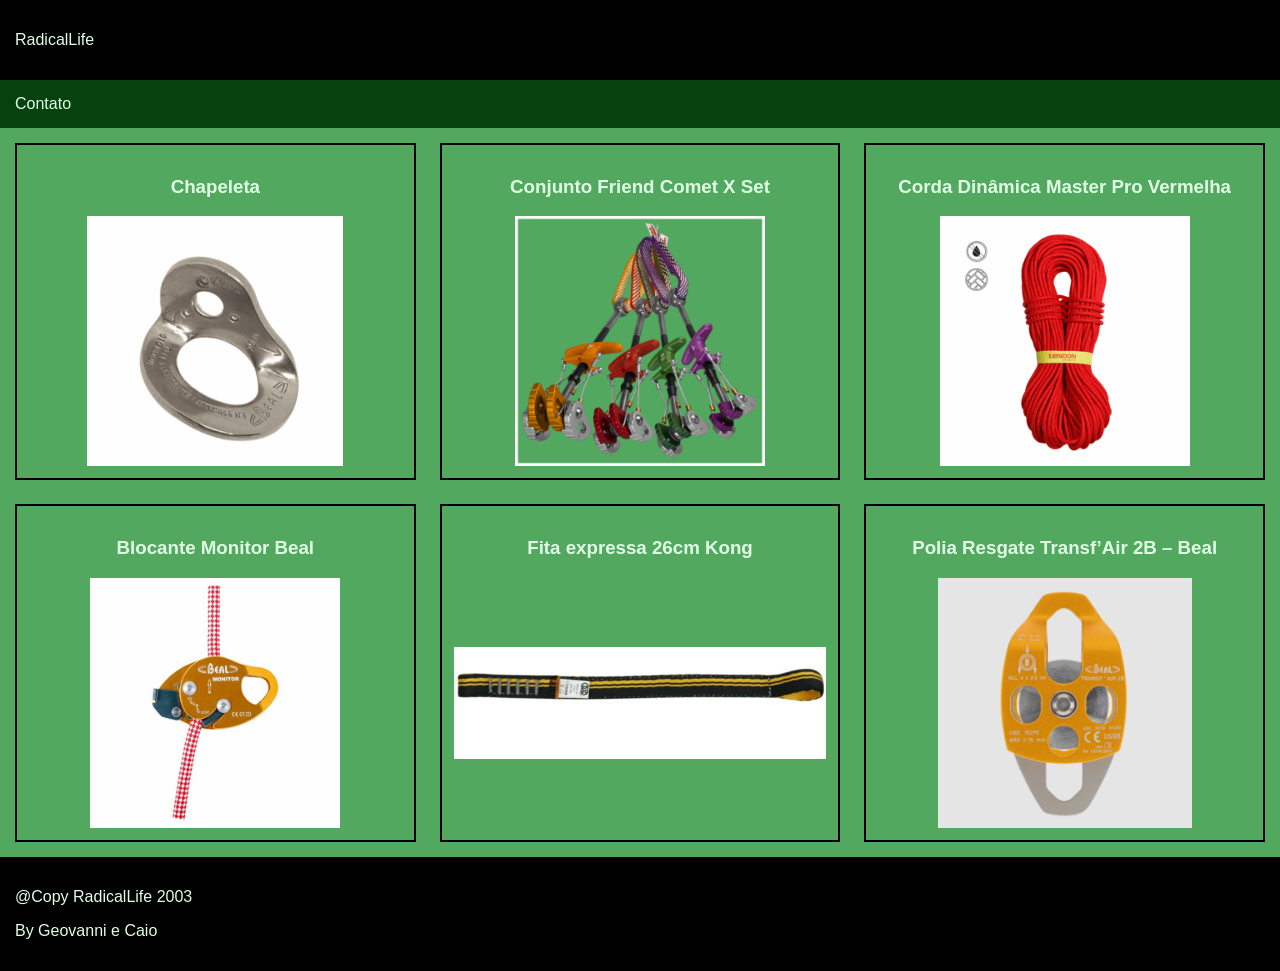
<file: index.html>
<!DOCTYPE html>
<html lang="en">
<head>
    <meta charset="UTF-8">
    <meta name="viewport" content="width=device-width, initial-scale=1.0">
    <title>RadicalLife</title>
    <link rel="shortcut icon" href="images/mountain.png" type="image/x-icon">
    <link rel="stylesheet" href="style.css">
</head>
<body>
    <header>
        <p>RadicalLife</p>
    </header>

    <nav>
        <a href="radicallifecontato@gmail.com">Contato</a>
    </nav>
    <main>
        <a href="chapeleta.html" class="produto">
            <h3>Chapeleta</h3>
            <img src="images/Chapeleta_Moor-600x586.png" alt="chapeleta" class="imagem_produto">
        </a>
        
        <a href="conjunto_friends.html" class="produto">
            <h3>Conjunto Friend Comet X Set</h3>
            <img src="images/comet-x-set-1-4-600x600.png" alt="conjunto_friends" class="imagem_produto">
        </a>

        <a href="corda.html" class="produto">
            <h3>Corda Dinâmica Master Pro Vermelha</h3>
            <img src="images/master_pro_vermelha-600x600.png" alt="corda" class="imagem_produto">
        </a>

        <a href="monitor.html" class="produto">
            <h3>Blocante Monitor Beal</h3>
            <img src="images/MONITOR_BEAL1-600x600.jpg" alt="monitor" class="imagem_produto">
        </a>

        <a href="fita.html" class="produto">
            <h3>Fita expressa 26cm Kong</h3>
            <img src="images/sling26cm-600x181.png" alt="fita" class="imagem_produto">
        </a>

        <a href="polia.html" class="produto">
            <h3>Polia Resgate Transf’Air 2B – Beal</h3>
            <img src="images/TransfAir-2-–-Beal-600x590.png" alt="polia" class="imagem_produto">
        </a>
    </main>
    <aside></aside>
    <footer>
        <p>@Copy RadicalLife 2003</p>
        <p>By Geovanni e Caio</p>
    </footer>
</body>
</html>
</file>
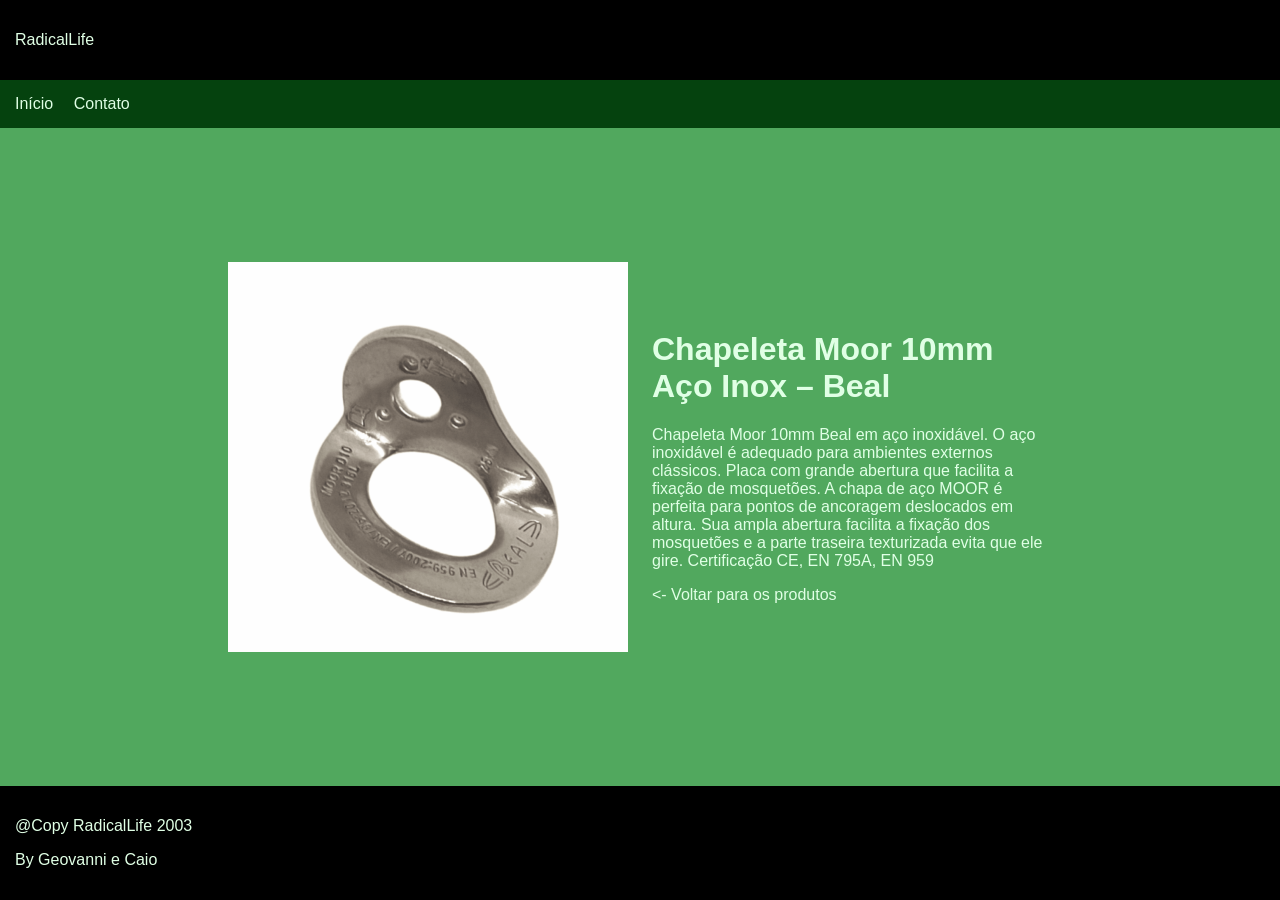
<file: chapeleta.html>
<!DOCTYPE html>
<html lang="pt-BR">
<head>
    <meta charset="UTF-8">
    <meta name="viewport" content="width=device-width, initial-scale=1.0">
    <title>Chapeleta | RadicalLife</title>
    <link rel="shortcut icon" href="images/mountain.png" type="image/x-icon">
    <link rel="stylesheet" href="style.css">
</head>
<body>
    <header>
        <p>RadicalLife</p>
    </header>

    <nav>
        <a href="index.html">Início</a>
        <a href="mailto:radicallifecontato@gmail.com">Contato</a>
    </nav>

    <main class="pagina_produto">
        <img src="images/Chapeleta_Moor-600x586.png" alt="chapeleta" class="imagem_detalhe">

        <div class="info_produto">
            <h1>Chapeleta Moor 10mm Aço Inox – Beal</h1>
            <p>Chapeleta Moor 10mm Beal em aço inoxidável.
                O aço inoxidável é adequado para ambientes externos clássicos.
                Placa com grande abertura que facilita a fixação de mosquetões.
                A chapa de aço MOOR é perfeita para pontos de ancoragem deslocados em altura.
                Sua ampla abertura facilita a fixação dos mosquetões e a parte traseira texturizada evita que ele gire.
                Certificação CE, EN 795A, EN 959</p>
            <a href="index.html"><- Voltar para os produtos</a>
        </div>

    </main>

    <footer>
        <p>@Copy RadicalLife 2003</p>
        <p>By Geovanni e Caio</p>
    </footer>
</body>
</html>
</file>
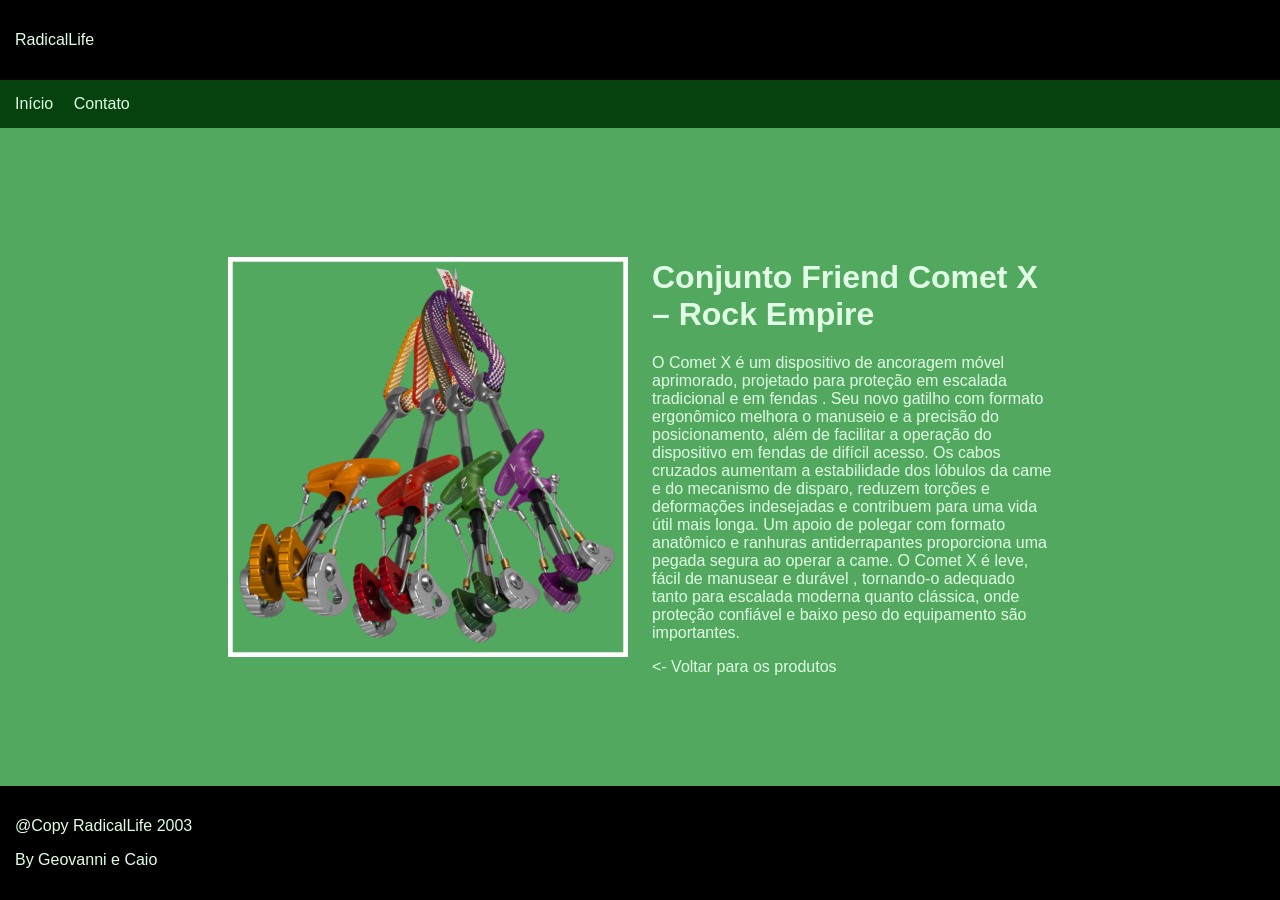
<file: conjunto_friends.html>
<!DOCTYPE html>
<html lang="pt-BR">
<head>
    <meta charset="UTF-8">
    <meta name="viewport" content="width=device-width, initial-scale=1.0">
    <title>Conjunto Comet | RadicalLife</title>
    <link rel="shortcut icon" href="images/mountain.png" type="image/x-icon">
    <link rel="stylesheet" href="style.css">
</head>
<body>
    <header>
        <p>RadicalLife</p>
    </header>

    <nav>
        <a href="index.html">Início</a>
        <a href="mailto:radicallifecontato@gmail.com">Contato</a>
    </nav>

    <main class="pagina_produto">
        <img src="images/comet-x-set-1-4-600x600.png" alt="conjunto_friends" class="imagem_detalhe">

        <div class="info_produto">
            <h1>Conjunto Friend Comet X – Rock Empire</h1>
            <p>
                O Comet X é um dispositivo de ancoragem móvel aprimorado, projetado para proteção em escalada tradicional e em fendas . Seu novo gatilho com formato ergonômico melhora o manuseio e a precisão do posicionamento, além de facilitar a operação do dispositivo em fendas de difícil acesso.
                Os cabos cruzados aumentam a estabilidade dos lóbulos da came e do mecanismo de disparo, reduzem torções e deformações indesejadas e contribuem para uma vida útil mais longa. Um apoio de polegar com formato anatômico e ranhuras antiderrapantes proporciona uma pegada segura ao operar a came.
                O Comet X é leve, fácil de manusear e durável , tornando-o adequado tanto para escalada moderna quanto clássica, onde proteção confiável e baixo peso do equipamento são importantes.
            </p>
            <a href="index.html"><- Voltar para os produtos</a>
        </div>
    </main>

    <footer>
        <p>@Copy RadicalLife 2003</p>
        <p>By Geovanni e Caio</p>
    </footer>
</body>
</html>
</file>
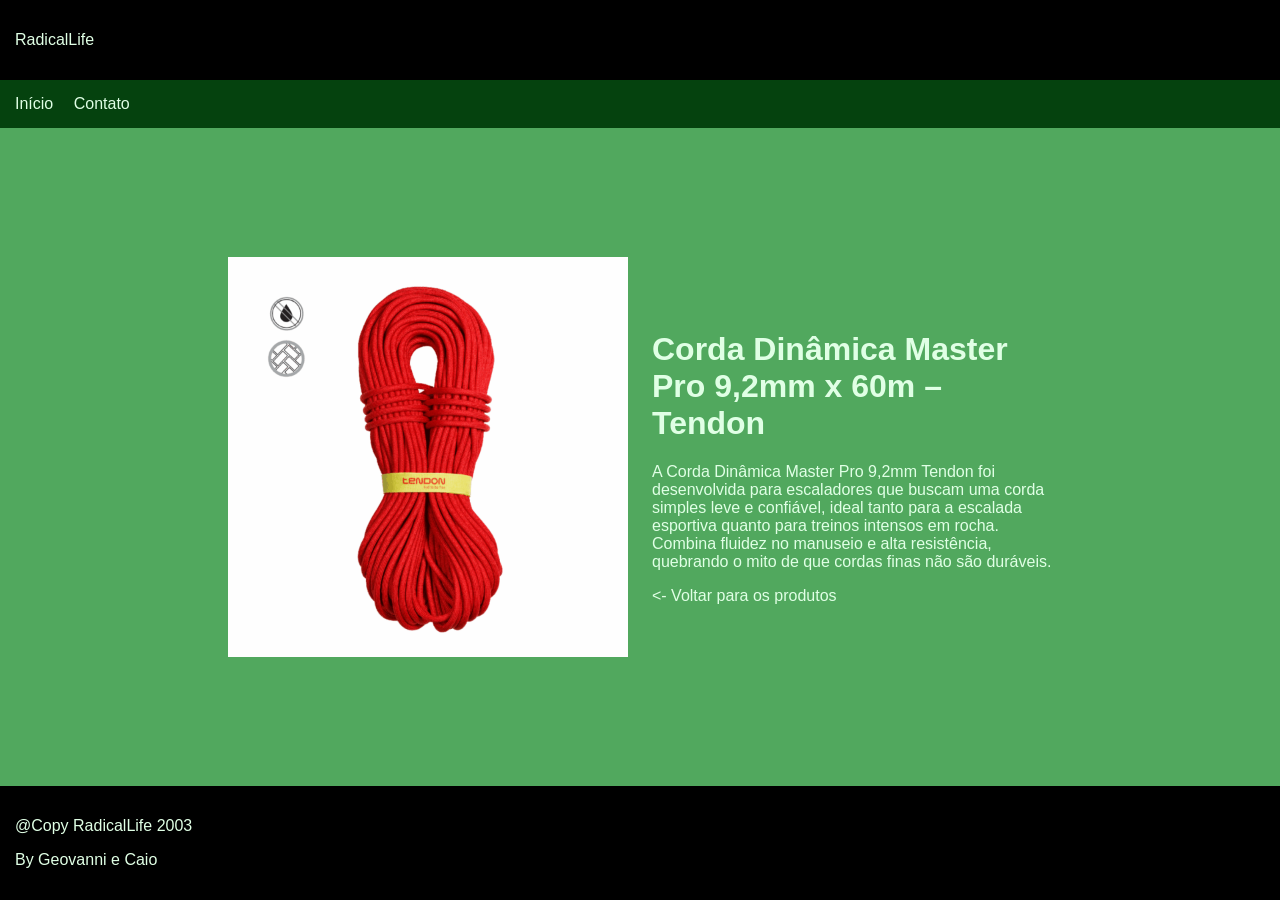
<file: corda.html>
<!DOCTYPE html>
<html lang="pt-BR">
<head>
    <meta charset="UTF-8">
    <meta name="viewport" content="width=device-width, initial-scale=1.0">
    <title>Corda Master Pro | RadicalLife</title>
    <link rel="shortcut icon" href="images/mountain.png" type="image/x-icon">
    <link rel="stylesheet" href="style.css">
</head>
<body>
    <header>
        <p>RadicalLife</p>
    </header>

    <nav>
        <a href="index.html">Início</a>
        <a href="mailto:radicallifecontato@gmail.com">Contato</a>
    </nav>

    <main class="pagina_produto">
        <img src="images/master_pro_vermelha-600x600.png" alt="corda_master_pro" class="imagem_detalhe">

        <div class="info_produto">
            <h1>Corda Dinâmica Master Pro 9,2mm x 60m – Tendon</h1>
            <p>
                A Corda Dinâmica Master Pro 9,2mm Tendon foi desenvolvida para escaladores que buscam uma corda simples leve e confiável, ideal tanto para a escalada esportiva quanto para treinos intensos em rocha.
                <br>
                Combina fluidez no manuseio e alta resistência, quebrando o mito de que cordas finas não são duráveis.
            </p>
            <a href="index.html"><- Voltar para os produtos</a>
        </div>
    </main>

    <footer>
        <p>@Copy RadicalLife 2003</p>
        <p>By Geovanni e Caio</p>
    </footer>
</body>
</html>
</file>
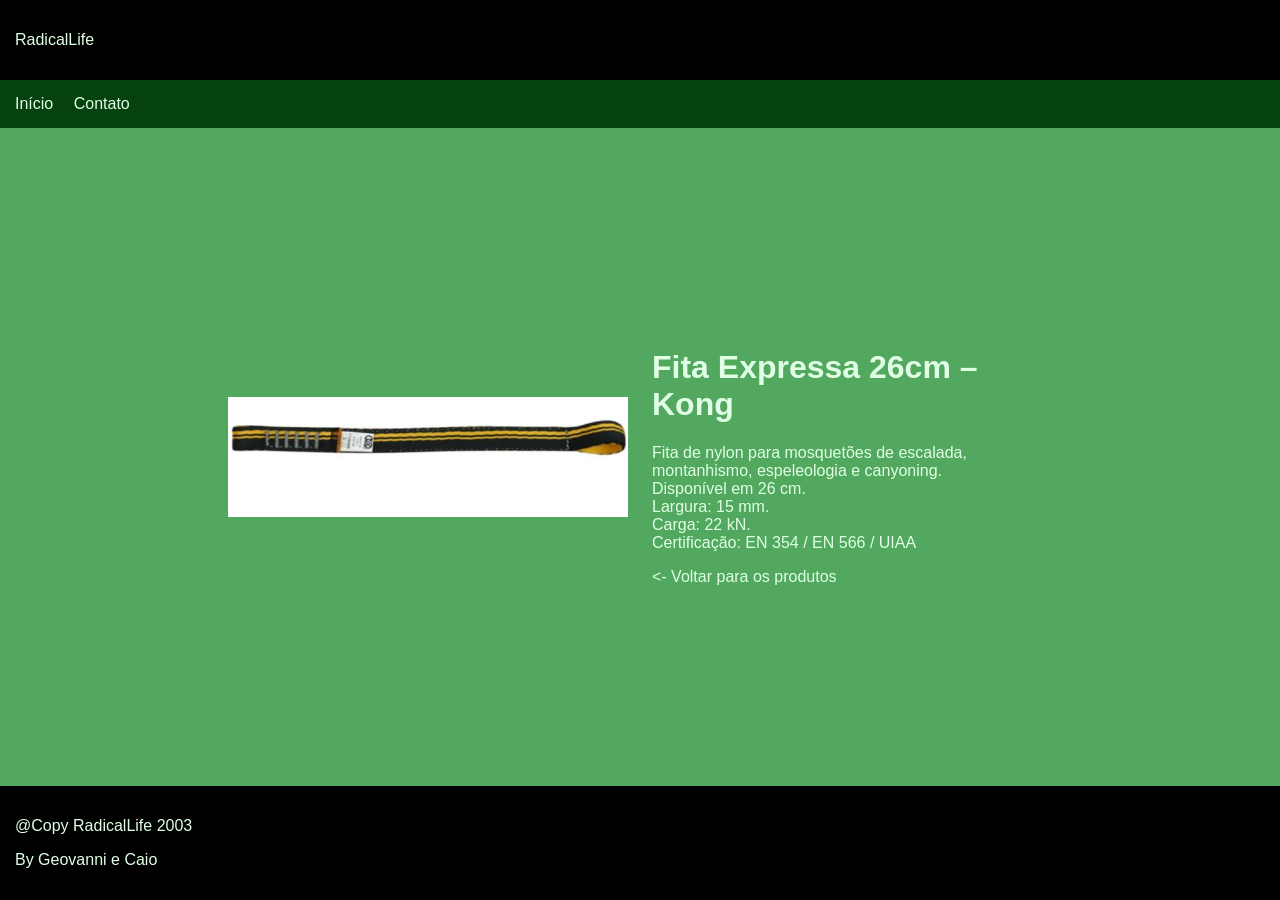
<file: fita.html>
<!DOCTYPE html>
<html lang="pt-BR">
<head>
    <meta charset="UTF-8">
    <meta name="viewport" content="width=device-width, initial-scale=1.0">
    <title>Fita expressa | RadicalLife</title>
    <link rel="shortcut icon" href="images/mountain.png" type="image/x-icon">
    <link rel="stylesheet" href="style.css">
</head>
<body>
    <header>
        <p>RadicalLife</p>
    </header>

    <nav>
        <a href="index.html">Início</a>
        <a href="mailto:radicallifecontato@gmail.com">Contato</a>
    </nav>

    <main class="pagina_produto">
        <img src="images/sling26cm-600x181.png" alt="fita_expressa" class="imagem_detalhe">

        <div class="info_produto">
            <h1>Fita Expressa 26cm – Kong</h1>
            <p>
                Fita de nylon para mosquetões de escalada, montanhismo, espeleologia e canyoning.
                <br>
                Disponível em  26 cm.
                <br>
                Largura: 15 mm.
                <br>
                Carga: 22 kN.
                <br>
                Certificação: EN 354 / EN 566 / UIAA
            </p>
            <a href="index.html"><- Voltar para os produtos</a>
        </div>
    </main>

    <footer>
        <p>@Copy RadicalLife 2003</p>
        <p>By Geovanni e Caio</p>
    </footer>
</body>
</html>
</file>
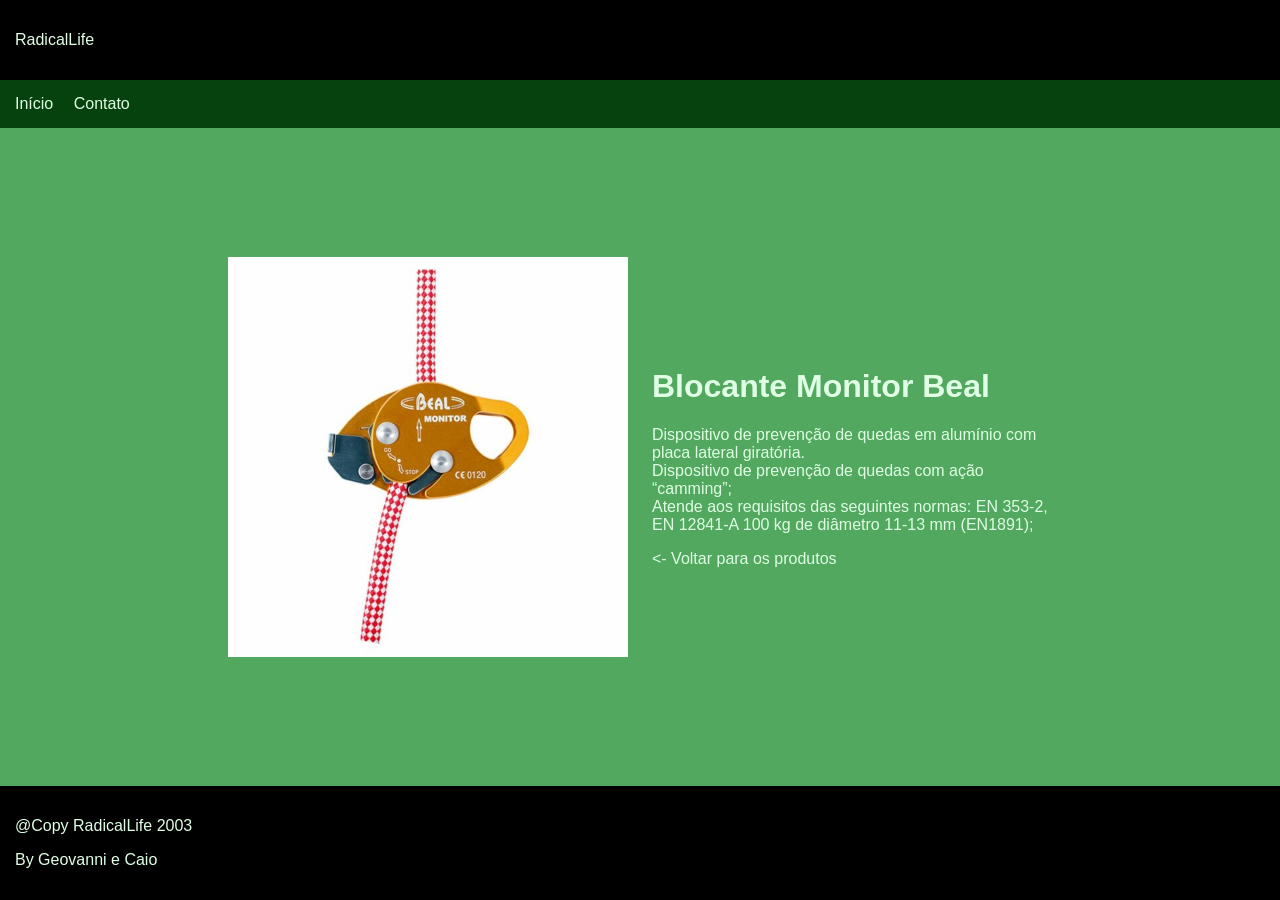
<file: monitor.html>
<!DOCTYPE html>
<html lang="pt-BR">
<head>
    <meta charset="UTF-8">
    <meta name="viewport" content="width=device-width, initial-scale=1.0">
    <title>Monitor Beal | RadicalLife</title>
    <link rel="shortcut icon" href="images/mountain.png" type="image/x-icon">
    <link rel="stylesheet" href="style.css">
</head>
<body>
    <header>
        <p>RadicalLife</p>
    </header>

    <nav>
        <a href="index.html">Início</a>
        <a href="mailto:radicallifecontato@gmail.com">Contato</a>
    </nav>

    <main class="pagina_produto">
        <img src="images/MONITOR_BEAL1-600x600.jpg" alt="Monitor_Beal" class="imagem_detalhe">

        <div class="info_produto">
            <h1>Blocante Monitor Beal</h1>
            <p>
                Dispositivo de prevenção de quedas em alumínio com placa lateral giratória.
                <br>
                Dispositivo de prevenção de quedas com ação “camming”;
                <br>
                Atende aos requisitos das seguintes normas: EN 353-2, EN 12841-A 100 kg de diâmetro 11-13 mm (EN1891);
            </p>
            <a href="index.html"><- Voltar para os produtos</a>
        </div>
    </main>

    <footer>
        <p>@Copy RadicalLife 2003</p>
        <p>By Geovanni e Caio</p>
    </footer>
</body>
</html>
</file>
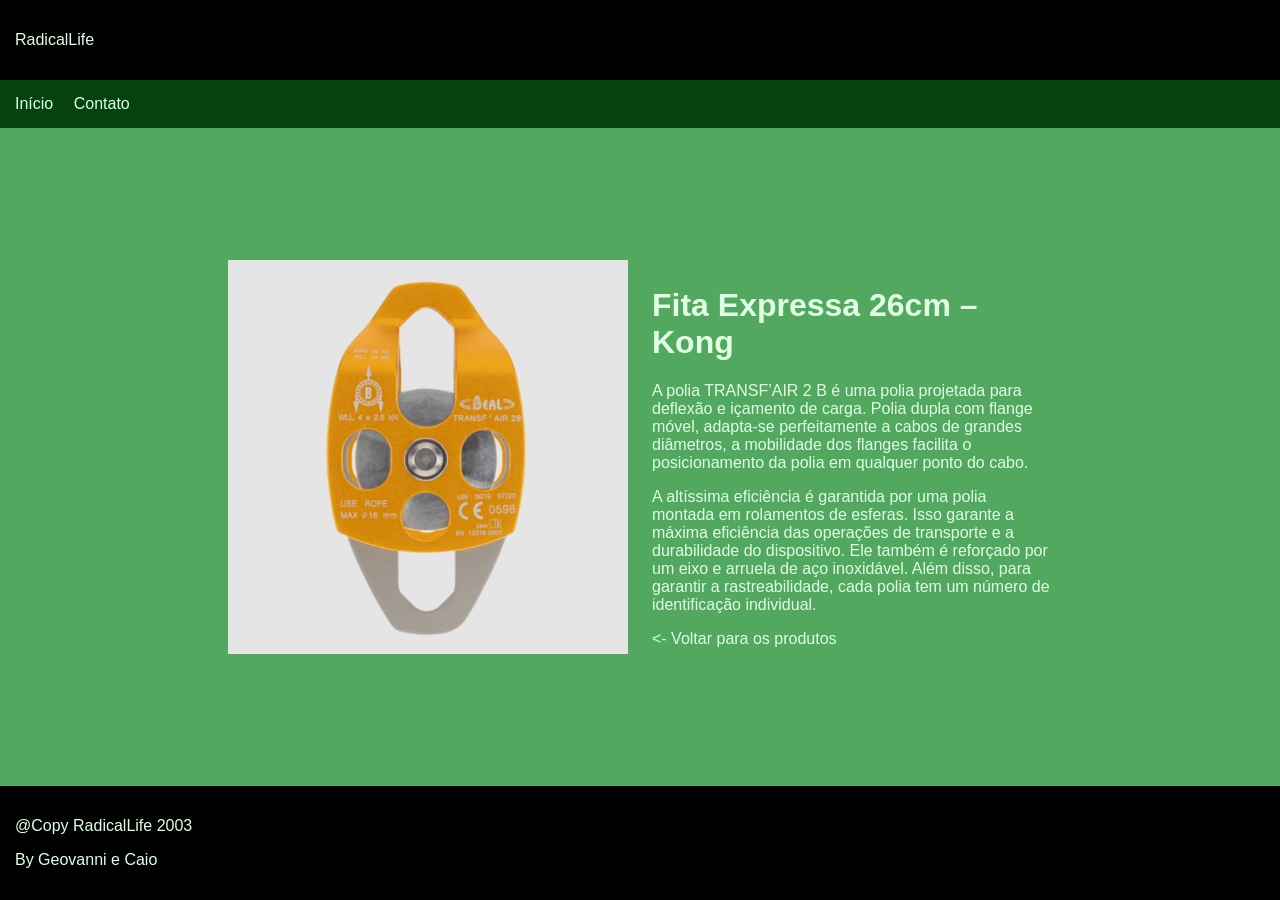
<file: polia.html>
<!DOCTYPE html>
<html lang="pt-BR">
<head>
    <meta charset="UTF-8">
    <meta name="viewport" content="width=device-width, initial-scale=1.0">
    <title>Polia 2B | RadicalLife</title>
    <link rel="shortcut icon" href="images/mountain.png" type="image/x-icon">
    <link rel="stylesheet" href="style.css">
</head>
<body>
    <header>
        <p>RadicalLife</p>
    </header>

    <nav>
        <a href="index.html">Início</a>
        <a href="mailto:radicallifecontato@gmail.com">Contato</a>
    </nav>

    <main class="pagina_produto">
        <img src="images/TransfAir-2-–-Beal-600x590.png" alt="polia_2b" class="imagem_detalhe">

        <div class="info_produto">
            <h1>Fita Expressa 26cm – Kong</h1>
            <p>
                A polia TRANSF’AIR 2 B é uma polia projetada para deflexão e içamento de carga. 
                Polia dupla com flange móvel, adapta-se perfeitamente a cabos de grandes diâmetros, a mobilidade dos flanges facilita o posicionamento da polia em qualquer ponto do cabo.
            </p>
            <p>
                A altíssima eficiência é garantida por uma polia montada em rolamentos de esferas. 
                Isso garante a máxima eficiência das operações de transporte e a durabilidade do dispositivo. 
                Ele também é reforçado por um eixo e arruela de aço inoxidável. 
                Além disso, para garantir a rastreabilidade, cada polia tem um número de identificação individual.
            </p>
            <a href="index.html"><- Voltar para os produtos</a>
        </div>
    </main>

    <footer>
        <p>@Copy RadicalLife 2003</p>
        <p>By Geovanni e Caio</p>
    </footer>
</body>
</html>
</file>
<file: style.css>
body{
    margin: 0;
    color: #E0FFE5;
    font-family: Arial, Helvetica, sans-serif;
    display: flex;
    flex-direction: column;
    min-height: 100vh;
}

header{
    margin: 0;
    padding: 15px;
    background-color: rgb(0, 0, 0);
}

nav{
    background-color: #05420E;
    padding: 15px;
    position: sticky;
    top: 0;
    z-index: 1;
}

nav a{
    margin-right: 16px;
}

main{
    flex: 1;
    padding: 15px;
    background-color: #51A85E;
    display: grid;
    grid-template-columns: 1fr 1fr 1fr;
    gap: 24px;
}

footer{
    background-color: black;
    padding: 15px;
}

a{
    color: #E0FFE5;
    text-decoration: none;
    transition: 2s;
}

a:hover{
    color: #95DBA0;
    transition: 2s;
}

.produto{
    margin: 0;
    min-width: 0;
    padding: 12px;
    display: flex;
    flex-direction: column;
    align-items: center;
    justify-content: center;
    text-align: center;
    border: 2px solid black;
    position: relative;
}

.produto:hover{
    animation-name: subir;
    animation-duration: 0.3s;
    animation-timing-function: ease;
    animation-fill-mode: forwards;
}

.imagem_produto{
    height: 250px;
    max-width: 100%;
    object-fit: contain;
}


.pagina_produto{
    display: flex;
    flex-wrap: wrap;
    gap: 24px;
    align-items: center;
    align-content: center;
    justify-content: center;
}

.imagem_detalhe{
    width: 100%;
    max-width: 400px;
    height: auto;
}

.info_produto{
    flex: 1 1 280px;
    max-width: 400px;
}

@keyframes subir{
    0%{ top: 0; }
    100%{ top: -8px; }
}

@media (max-width: 900px){
    main{
        grid-template-columns: 1fr 1fr;
    }
}

@media (max-width: 600px){
    main{
        grid-template-columns: 1fr;
    }
}
</file>
